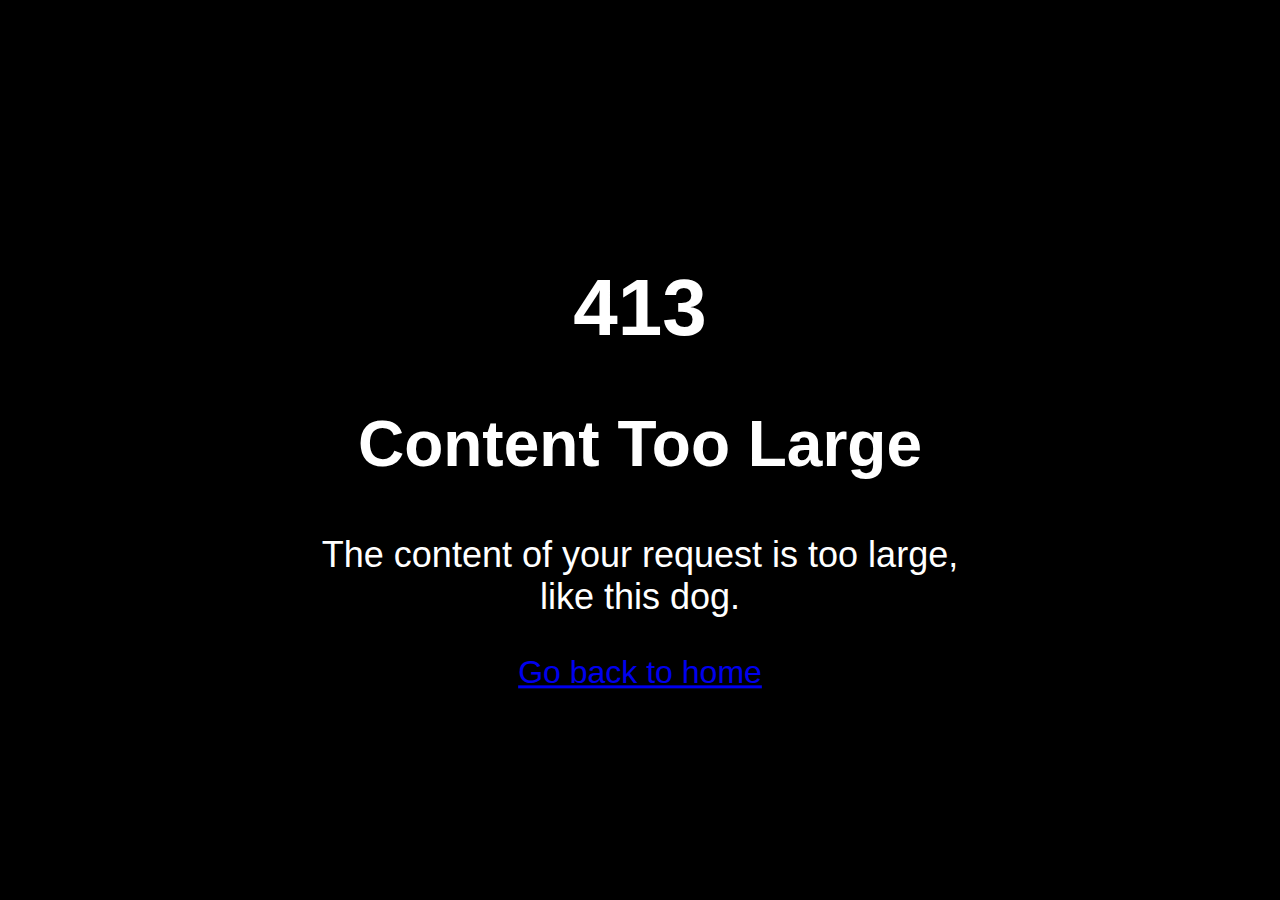
<file: html/error_pages/413.html>
<!doctype html>
<html lang="en">
<head>
    <meta charset="UTF-8">
    <meta name="viewport"
          content="width=device-width, user-scalable=no, initial-scale=1.0, maximum-scale=1.0, minimum-scale=1.0">
    <meta http-equiv="X-UA-Compatible" content="ie=edge">
    <title>Error 413</title>
    <style>
        body {
            padding: 0;
            margin: 0;
            background-color: #000000;
            background-size: cover;
            font-family: 'Oswald', sans-serif
        }

        .err-status {
            text-align: center;
            color: #ffffff;
            position: absolute;
            top: 50%;
            left: 50%;
            transform: translate(-50%, -50%);
        }

        .background-image {
            position: absolute;
            width: 100%;
            height: 100vh;
            content: url("https://emoji.discadia.com/emojis/fcec57e3-4303-4914-9a52-d43aaa121f5f.PNG");
        }

        h1 {
            font-size: 5em;
        }

        h2 {
            font-size: 4em;
        }

        p {
            font-size: 2.25em;
        }

        a {
            font-size: 2em;
        }
    </style>
</head>
<body>
<main class="main">
    <div class="background-image"></div>
    <div class="err-status">
        <h1>413</h1>
        <h2>Content Too Large</h2>
        <p>The content of your request is too large, like this dog.</p>
        <a href="/">Go back to home</a>
    </div>
</main>
</body>
</html>
</file>
